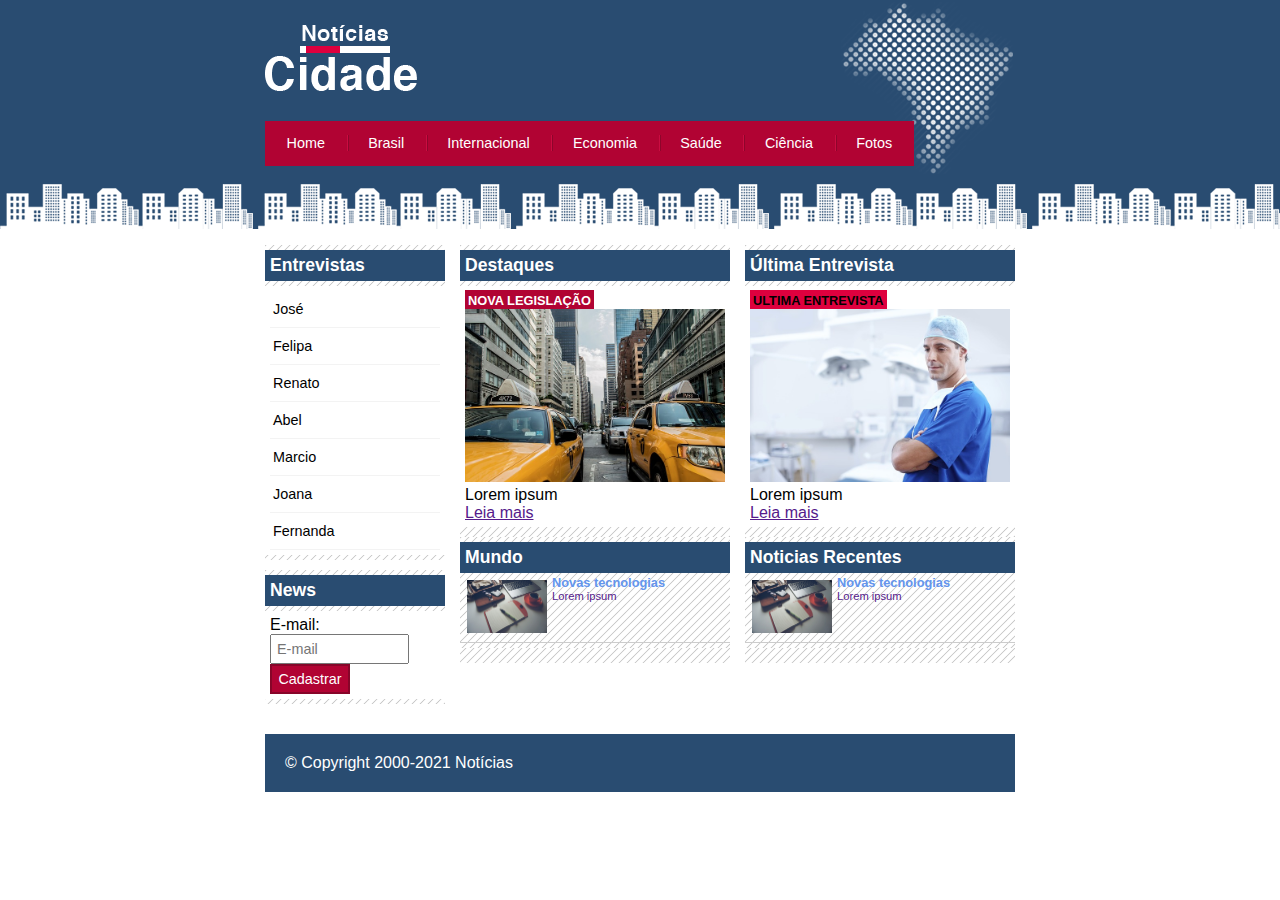
<file: index.html>
<!DOCTYPE html>
<html>

<head>
    <title> Notícias Cidade </title>
    <meta charset="utf-8">
    <link rel="stylesheet" type="text/css" href="estilo.css">
</head>

<body id="tres-colunas" class="home">

    <div id="container">
        <div id="topo">
            <h1 class="logo"> Notícias Cidade</h1>
            <ul id="navegacao">
                <li class="primeiro">
                    <a id="home" href="index.html">Home</a>
                </li>
                <li>
                    <a id="brasil" href="brasil.html">Brasil</a>
                </li>
                <li>
                    <a id="internacional" href="internacional.html">Internacional</a>
                </li>
                <li>
                    <a id="economia" href="economia.html">Economia</a>
                </li>
                <li>
                    <a id="saude" href="saude.html">Saúde</a>
                </li>
                <li>
                    <a id="ciencia" href="ciencia.html">Ciência</a>
                </li>
                <li>
                    <a id="fotos" href="fotos.html">Fotos</a>
                </li>
            </ul>
        </div>
        <!--Inicio Conteudo-->
        <div id="conteudo">
            <div id="primario">
                 <div class="caixa destaque">
                <h2> Destaques</h2>
                <div class="caixa-conteudo">
                    <h3>Nova Legislação</h3>
                    <img src="taxi.jpg" width="100%">
                    <p>Lorem ipsum</p>
                    <a href="">Leia mais</a>
                </div>
                <div class="caixa ">
                    <h2> Mundo</h2>
                    <ul id="lista-noticias">
                        <li>
                            <a href="">
                                <img src="tecnologia.jpg" width="80">
                                <h4>Novas tecnologias</h4>
                                <p> Lorem ipsum</p>
                            </a>
                        </li>
                    </ul>
                </div>   
            </div>
        </div>
            <div id="secundario">
                <div class="caixa entrevista">
                    <h2> Última Entrevista</h2>
                    <div class="caixa-conteudo">
                        <h3>ultima entrevista</h3>
                        <img src="doutor.jpg" width="100%">
                        <p>Lorem ipsum</p>
                        <a href="">Leia mais</a>
                    </div>
                    <div class="caixa ">
                        <h2> Noticias Recentes</h2>
                        <ul id="lista-noticias">
                            <li>
                                <a href="">
                                    <img src="tecnologia.jpg" width="80">
                                    <h4>Novas tecnologias</h4>
                                    <p> Lorem ipsum</p>
                                </a>
                            </li>
                        </ul>
                    </div>   
                </div>
            </div>
            
            <!--Inico Lateral-->
            <div id="lateral">
                 <div class="caixa">
                     <h2> Entrevistas</h2>
                     <div class="caixa-conteudo">
                         <ul>
                             <li><a href="">José</a></li>
                             <li><a href="">Felipa</a></li>
                             <li><a href="">Renato</a></li>
                             <li><a href="">Abel</a></li>
                             <li><a href="">Marcio</a></li>
                             <li><a href="">Joana</a></li>
                             <li><a href="">Fernanda</a></li>                             
                         </ul>
                     </div>
                 </div>
                 <div class="caixa">
                    <h2> News</h2>
                    <div class="caixa-conteudo">
                       <form>
                           <div>
                               <label> E-mail:</label>
                               <input type="text" name="email" id="email" placeholder="E-mail">
                           </div>
                           <div>
                               <input class="submit" type="submit" value="Cadastrar">
                           </div>
                       </form>
                    </div>
                </div>
                </div>
                <!--Fim Laterla-->
        </div>
        <!--Fim conteudo-->
        <div id="container-rodape" style="clear: both;">
            <div id="rodape">
                &copy; Copyright 2000-2021 Notícias
            </div>
        </div>
    
    </div>
    






</body>



</html>
</file>
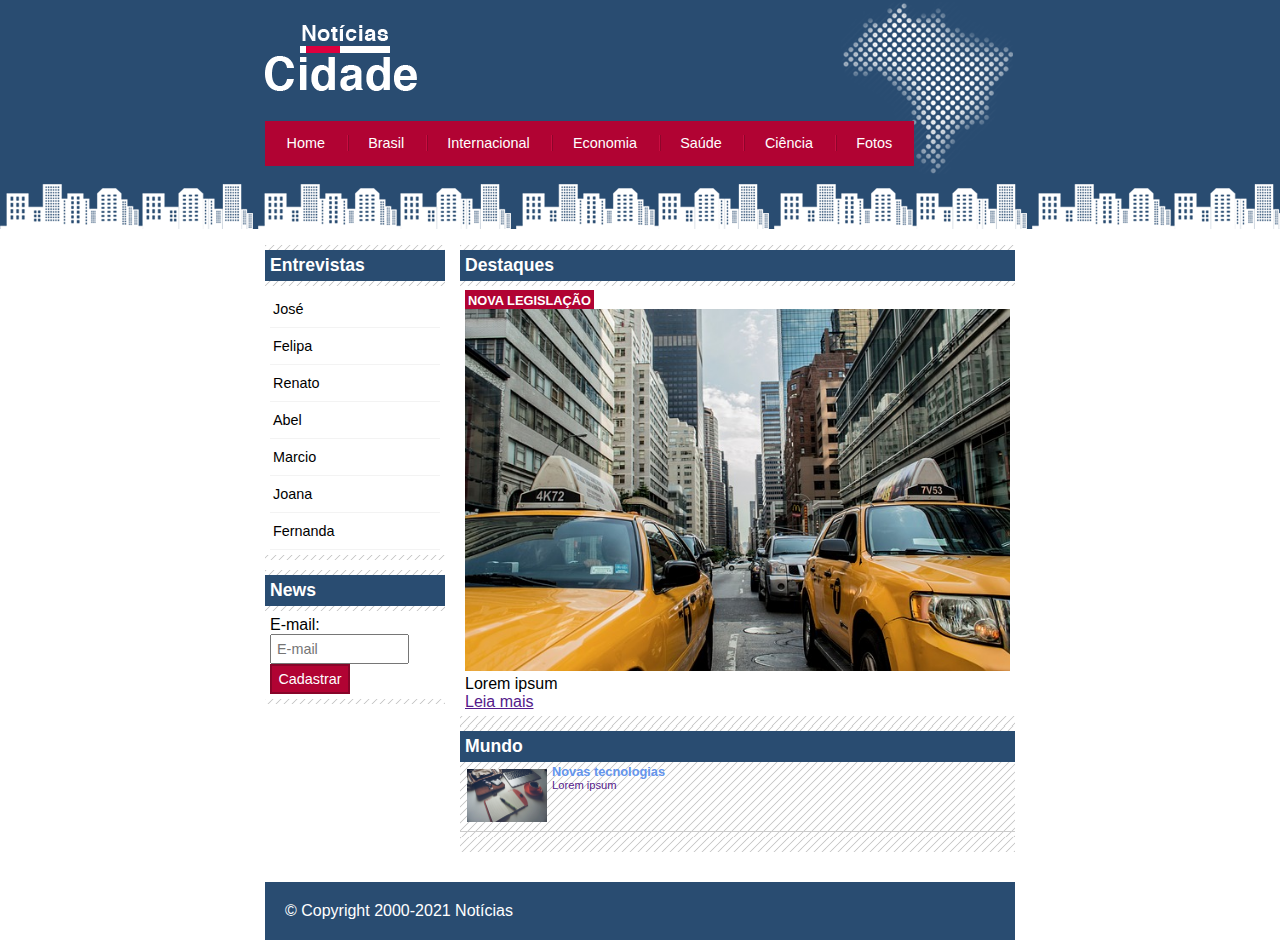
<file: brasil.html>
<!DOCTYPE html>
<html>

<head>
    <title> Notícias Cidade </title>
    <meta charset="utf-8">
    <link rel="stylesheet" type="text/css" href="estilo.css">
</head>

<body id="duas-colunas" class="brasil">

    <div id="container">
        <div id="topo">
            <h1 class="logo"> Notícias Cidade</h1>
            <ul id="navegacao">
                <li class="primeiro">
                    <a id="home" href="index.html">Home</a>
                </li>
                <li>
                    <a id="brasil" href="brasil.html">Brasil</a>
                </li>
                <li>
                    <a id="internacional" href="internacional.html">Internacional</a>
                </li>
                <li>
                    <a id="economia" href="economia.html">Economia</a>
                </li>
                <li>
                    <a id="saude" href="saude.html">Saúde</a>
                </li>
                <li>
                    <a id="ciencia" href="ciencia.html">Ciência</a>
                </li>
                <li>
                    <a id="fotos" href="fotos.html">Fotos</a>
                </li>
            </ul>
        </div>
        <!--Inicio Conteudo-->
        <div id="conteudo">
            <div id="primario">
                 <div class="caixa destaque">
                <h2> Destaques</h2>
                <div class="caixa-conteudo">
                    <h3>Nova Legislação</h3>
                    <img src="taxi.jpg" width="100%">
                    <p>Lorem ipsum</p>
                    <a href="">Leia mais</a>
                </div>
                <div class="caixa ">
                    <h2> Mundo</h2>
                    <ul id="lista-noticias">
                        <li>
                            <a href="">
                                <img src="tecnologia.jpg" width="80">
                                <h4>Novas tecnologias</h4>
                                <p> Lorem ipsum</p>
                            </a>
                        </li>
                    </ul>
                </div>   
            </div>
        </div>
           
            
            <!--Inico Lateral-->
            <div id="lateral">
                 <div class="caixa">
                     <h2> Entrevistas</h2>
                     <div class="caixa-conteudo">
                         <ul>
                             <li><a href="">José</a></li>
                             <li><a href="">Felipa</a></li>
                             <li><a href="">Renato</a></li>
                             <li><a href="">Abel</a></li>
                             <li><a href="">Marcio</a></li>
                             <li><a href="">Joana</a></li>
                             <li><a href="">Fernanda</a></li>                             
                         </ul>
                     </div>
                 </div>
                 <div class="caixa">
                    <h2> News</h2>
                    <div class="caixa-conteudo">
                       <form>
                           <div>
                               <label> E-mail:</label>
                               <input type="text" name="email" id="email" placeholder="E-mail">
                           </div>
                           <div>
                               <input class="submit" type="submit" value="Cadastrar">
                           </div>
                       </form>
                    </div>
                </div>
                </div>
                <!--Fim Laterla-->
        </div>
        <!--Fim conteudo-->
        <div id="container-rodape" style="clear: both;">
            <div id="rodape">
                &copy; Copyright 2000-2021 Notícias
            </div>
        </div>
    
    </div>
    






</body>



</html>
</file>
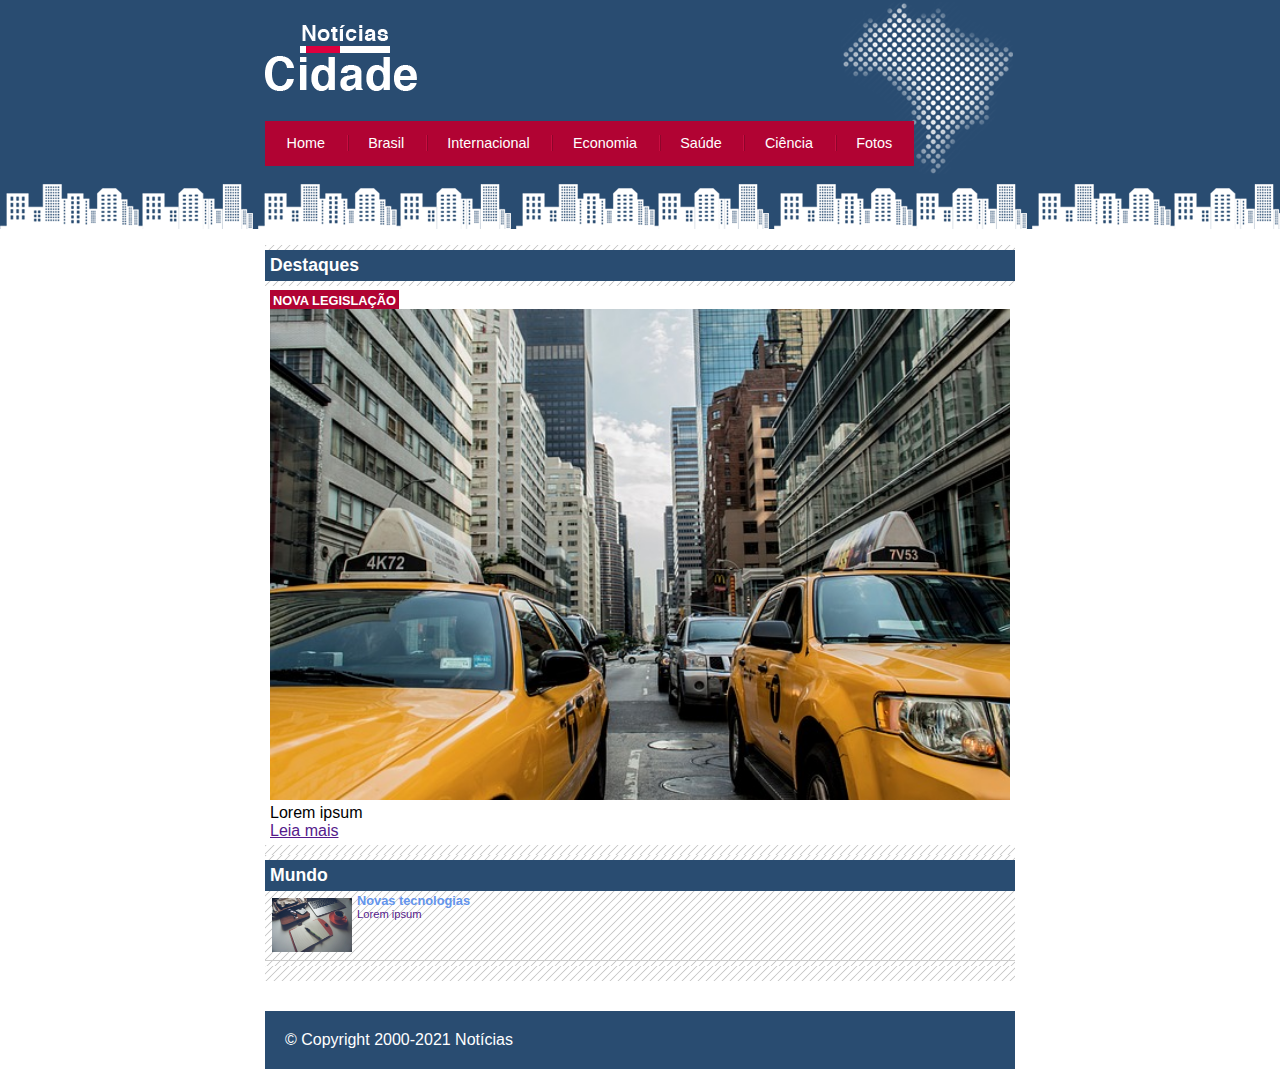
<file: fotos.html>
<!DOCTYPE html>
<html>

<head>
    <title> Notícias Cidade </title>
    <meta charset="utf-8">
    <link rel="stylesheet" type="text/css" href="estilo.css">
</head>

<body id="uma-coluna" class="fotos">

    <div id="container">
        <div id="topo">
            <h1 class="logo"> Notícias Cidade</h1>
            <ul id="navegacao">
                <li class="primeiro">
                    <a id="home" href="index.html">Home</a>
                </li>
                <li>
                    <a id="brasil" href="brasil.html">Brasil</a>
                </li>
                <li>
                    <a id="internacional" href="internacional.html">Internacional</a>
                </li>
                <li>
                    <a id="economia" href="economia.html">Economia</a>
                </li>
                <li>
                    <a id="saude" href="saude.html">Saúde</a>
                </li>
                <li>
                    <a id="ciencia" href="ciencia.html">Ciência</a>
                </li>
                <li>
                    <a id="fotos" href="fotos.html">Fotos</a>
                </li>
            </ul>
        </div>
        <!--Inicio Conteudo-->
        <div id="conteudo">
            <div id="primario">
                 <div class="caixa destaque">
                <h2> Destaques</h2>
                <div class="caixa-conteudo">
                    <h3>Nova Legislação</h3>
                    <img src="taxi.jpg" width="100%">
                    <p>Lorem ipsum</p>
                    <a href="">Leia mais</a>
                </div>
                <div class="caixa ">
                    <h2> Mundo</h2>
                    <ul id="lista-noticias">
                        <li>
                            <a href="">
                                <img src="tecnologia.jpg" width="80">
                                <h4>Novas tecnologias</h4>
                                <p> Lorem ipsum</p>
                            </a>
                        </li>
                    </ul>
                </div>   
            </div>
        </div>
           
            
            
        </div>
        <!--Fim conteudo-->
        <div id="container-rodape" style="clear: both;">
            <div id="rodape">
                &copy; Copyright 2000-2021 Notícias
            </div>
        </div>
    
    </div>
    






</body>



</html>
</file>
<file: estilo.css>
*{ /*selecionatoda a pagina*/
   margin: 0;
   padding: 0;
}
body{
    font-family: 'Trebuchet MS', 'Lucida Sans Unicode', 'Lucida Grande', 'Lucida Sans', Arial, sans-serif;
    background: #fff url(fundo.png) repeat-x;

}

#container{
    width: 750px;
    margin: 0 auto;
}

#topo{
    height: 150px;
    background: url(detalhe-topo.png) no-repeat right top;
    padding-top: 25px;
}
.logo{
    width: 152px;
    height: 66px;
    background: url(logo.png) no-repeat center;
    text-indent: -3000px;
   
}

ul{
    margin: 0;
    padding: 0;
    list-style: none;
}

#topo ul{
    margin-top: 30px;
    background: #b10333; 
    float: left;       
}

#topo ul li{
    float: left;
}

#topo ul a{
    font-size: 0.9em;
    display: block;
    padding: 0.5em 1.5em;
    line-height: 2.1em;
    text-decoration:none ;
    color: #fff;
    background: url(divisor.png) no-repeat left center;
}
#topo ul .primeiro a{
    background: none;
}

#topo ul a:hover {
    color: #69001d;
} 

body.home #navegacao a#home
body.brsail #navegacao a#brasil
body.internacional a#navegacao a#internacional
body.economia #navegacao a#economia
body.saude #navegacao a#saude
body.ciencia #navegacao a#ciencia
body.fotos #navegacao a#fotos
{
    color: #fff;
    background: #de003e;
    cursor:text;
}

#conteudo{
    margin-top: 60px;
    background:#f5f5f5;
}

#tres-colunas #primario{
    width: 270px;
    float: left;
    margin: 0 0 20px 195px;
}
#duas-colunas #primario{
    width: 555px;
    float: left;
    margin: 0 0 20px 195px;
}
#uma-coluna #primario{
    width: 750px;
    float: left;
    margin: 0 0 20px 0px;
}
#secundario{
    width: 270px;
    float: left;
    margin: 0 0 20px 15px;
}
#lateral{
    width: 180px;
    float: left;
    margin: 0 0 20px -750px;
}
.caixa{
    margin: 10px 0;
    padding: 5px 0 5px 0;
    background: #f3f3f3 url(fundo-caixa.png);
}
h2{
    font-size: 1.1em;
    background: #294c71;
    color: #fff;
    padding: 5px; 
}
.caixa-conteudo{
    background: #fff;
    padding: 5px;
    margin-top: 5px;
}
#lateral ul a{
    font-size: 0.9em;
    padding: 3px;
    display: block;
    line-height: 30px;
    color: #000;
    text-decoration:none;
    border-bottom: 1px solid #f3f3f3;
  
}
#lateral ul a:hover{
    color: #a1a1a1;
    background: #f9f9f9 url(marcador.png) no-repeat left center;
    padding-left: 20px;
    

} 
label{
    display: block;
    cursor:pointer;
}
input{
    font-size: 0.9em;
    background: color white;
    padding: 5px;
    width: 125px;
}
input.submit{
    width: 80px;
    color: #fff;
    background:#b10333;
    border: 2px solid #870529;
    padding: 5px;
}
img{
    border: #dfdfdf;
}
img.principal{
    border: 3px solid #dfdfdf;
    width: 98%;
}
h3{
    text-transform: uppercase;
    display: inline;
    font-size: 0.8em;
    padding: 3px;
}
.destaque h3{
    background:#b10333 ;
    color: #fff;
}
.entrevista h3{
    background:#de003e ;
    color: black;
}
#lista-noticias li{
    padding: 2px;
    border-bottom: 1px solid #ccc;
    height: 65px;
}
#lista-noticias li a{
   text-decoration: none;
}
#lista-noticias li a img{
    float: left;
    margin: 5px;
}
#lista-noticias li a h4{
    color: cornflowerblue;
    font-size: 0.8em;
}
#lista-noticias li:hover{
    background: #eee;
    cursor: pointer;
}
#lista-noticias li a p{
    
    font-size: 0.7em;
}
#container-rodape{
    background: #294c71;
    padding: 20px;
}
#rodape{
    width: 750px;
    margin: 0 auto;
    color: white;
}
</file>
